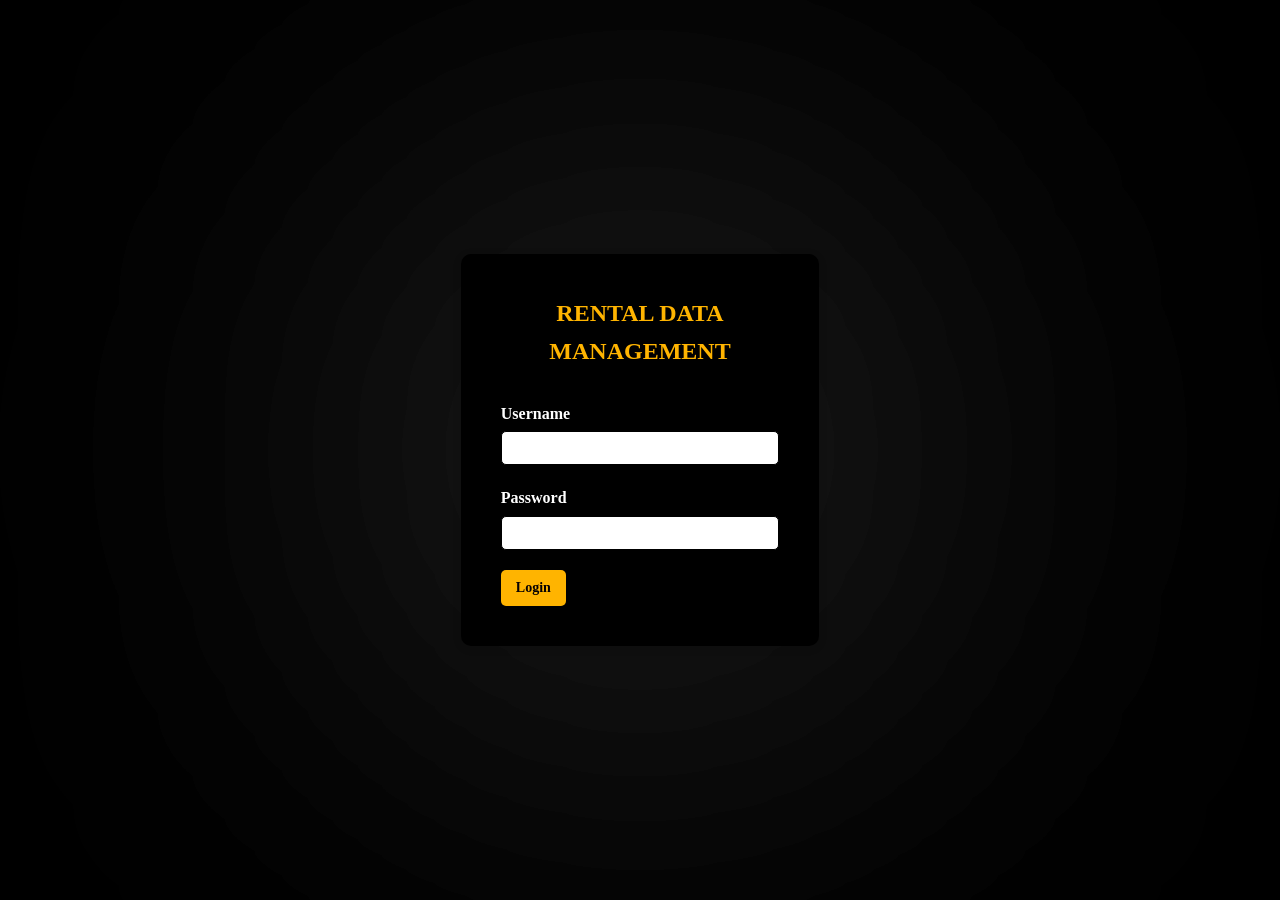
<file: web/index.html>
<!DOCTYPE html>
<html lang="en">
<head>
    <meta charset="UTF-8">
    <meta name="viewport" content="width=device-width, initial-scale=1.0">
      <title>Apollo Rental Management</title>
    <link rel="stylesheet" href="css/style.css">
    <link rel="stylesheet" href="https://cdnjs.cloudflare.com/ajax/libs/font-awesome/6.4.0/css/all.min.css">
</head>
<body class="login-page">
    <div class="login-container" style="display: flex; justify-content: center; align-items: center; min-height: 100vh;">
        <div class="login-bg">
            <!-- Background image will be set in CSS -->
        </div>
        <div class="login-form-container" style="position: absolute; top: 50%; left: 50%; transform: translate(-50%, -50%);">
            <div class="login-form">
                <h1>RENTAL DATA MANAGEMENT</h1>
                <form id="loginForm">
                    <div class="form-group">
                        <label for="username" style="color: rgb(255, 255, 255);">Username</label>
                        <input type="username" id="username" name="username" required>
                    </div>
                    <div class="form-group">
                        <label for="password" style="color: rgb(255, 255, 255);">Password</label>
                        <input type="password" id="password" name="password" required>
                    </div>
                    <button type="submit" class="btn btn-primary">Login</button>
                </form>
            </div>
        </div>
    </div>

    <script src="js/login.js"></script>
</body>
</html>
</file>
<file: web/css/style.css>
/* 
Apollo Rental Management System
Main Stylesheet
*/

/* ===== GLOBAL STYLES ===== */
:root {
    --primary-color: #FFB400;
    --secondary-color: #0056b3;
    --accent-color: #f8f9fa;
    --dark-color: #343a40;
    --light-color: #f8f9fa;
    --success-color: #28a745;
    --danger-color: #dc3545;
    --warning-color: #ffc107;
    --info-color: #17a2b8;
    --box-shadow: 0 2px 10px rgba(0, 0, 0, 0.1);
    --transition: all 0.3s ease;
    --border-radius: 5px;
    --font-primary: 'Times New Roman', serif;
    --font-secondary: Arial, sans-serif;
}

* {
    margin: 0;
    padding: 0;
    box-sizing: border-box;
}

body {
    font-family: var(--font-primary);
    line-height: 1.6;
    color: #333;
    background-color: #07090a;
    overflow-x: hidden;
}

a {
    text-decoration: none;
    color: var(--secondary-color);
}

ul {
    list-style: none;
}

img {
    max-width: 100%;
}

.btn {
    display: inline-block;
    padding: 10px 15px;
    border: none;
    border-radius: var(--border-radius);
    cursor: pointer;
    font-family: var(--font-primary);
    font-size: 14px;
    font-weight: bold;
    transition: var(--transition);
}

.btn-primary {
    background-color: var(--primary-color);
    color: #080202;
}

.btn-primary:hover {
    background-color: #009100;
}

.btn-secondary {
    background-color: var(--secondary-color);
    color: #fff;
}

.btn-secondary:hover {
    background-color: #004494;
}

.btn-search {
    background-color: var(--primary-color);
    color: #fff;
}

.btn-search:hover {
    background-color: #15b300;
}

.btn-upload {
    background-color: var(--success-color);
    color: #fff;
}

.btn-upload:hover {
    background-color: #218838;
}

.btn-cancel {
    background-color: var(--danger-color);
    color: #fff;
}

.btn-cancel:hover {
    background-color: #c82333;
}

.btn-export {
    background-color: var(--info-color);
    color: #fff;
}

.btn-export:hover {
    background-color: #138496;
}

/* ===== LOGIN PAGE STYLES ===== */
.login-page {
    background-color: #000000;
    height: 100vh;
    display: flex;
    justify-content: center;
    align-items: center;
    position: relative;
    overflow: hidden;
    
}

.login-page::before {
    content: '';
    position: absolute;
    top: 50%;
    left: 50%;
    width: 500px;
    height: 500px;
    background: rgba(255, 255, 255, 0.1);
    border-radius: 900%;
    transform: translate(-50%, -50%);
    filter: blur(200px);
    animation: smoke 6s linear infinite;
    
}

.login-page::after {
    content: '';
    position: absolute;
    top: 50%;
    left: 50%;
    width: 500px;
    height: 500px;
    background: rgba(255, 255, 255, 0.1);
    border-radius: 900%;
    transform: translate(-50%, -50%);
    filter: blur(200px);
    animation: smoke 6s linear infinite reverse;
}

@keyframes smoke {
    100% {
        transform: translate(-50%, -50%) rotate(3600deg) scale(1);
        opacity: 5;
    }
    50% {
        transform: translate(-60%, -40%) rotate(90deg) scale(1.8);
        opacity: 5; 
    }
    100% {
        transform: translate(-50%, -50%) rotate(360deg) scale(1);
        opacity: 5;
    }
}

.login-container {
    width: 100%;
    height: 100%;
    display: flex;
    position: relative;
}

.login-bg {
    position: absolute;
    top: 0;
    left: 0;
    width: 70%;
    height: 100%;
    background-image: url('C:\\web\\css\\Apollo.png');
    background-size: cover;
    background-position: center;
    background-repeat: no-repeat;
    z-index: 1;
}

.login-form-container {
    position: absolute;
    top: 0;
    right: 0;
    width: 35%;
    height: 100%;
    display: flex;
    justify-content: center;
    align-items: center;
    z-index: 2;
}

.login-form {
    background-color: #000000;
    padding: 40px;
    border-radius: 10px;
    box-shadow: var(--box-shadow);
    width: 80%;
}

.login-form h1 {
    color: var(--primary-color);
    text-align: center;
    margin-bottom: 30px;
    font-size: 24px;
}

.form-group {
    margin-bottom: 20px;
}

.form-group label {
    display: block;
    margin-bottom: 5px;
    font-weight: bold;
    color: #555;
}

.form-group input {
    width: 100%;
    padding: 10px;
    border: 1px solid #ddd;
    border-radius: var(--border-radius);
    font-size: 16px;
}

/* ===== SIDEBAR STYLES ===== */
.sidebar {
    position: fixed;
    top: 0;
    left: 0;
    height: 100%;
    width: 250px;
    background-color: var(--dark-color);
    color: white;
    z-index: 100;
    transition: var(--transition);
    box-shadow: 2px 0 10px rgba(0, 0, 0, 0.1);
}

.sidebar-header {
    padding: 20px;
    text-align: center;
    background-color: var(--primary-color);
}

.sidebar-header h3 {
    color: white;
    font-size: 20px;
}

.sidebar-menu {
    padding: 20px 0;
}

.sidebar-menu li {
    position: relative;
}

.sidebar-menu li a {
    display: block;
    padding: 15px 20px;
    color: white;
    transition: var(--transition);
}

.sidebar-menu li a i {
    margin-right: 10px;
}

.sidebar-menu li a:hover {
    background-color: rgba(255, 255, 255, 0.1);
}

.sidebar-menu li.active a {
    background-color: rgba(255, 255, 255, 0.2);
    border-left: 4px solid var(--primary-color);
}

/* ===== MAIN CONTENT STYLES ===== */
.main-content {
    margin-left: 250px;
    padding: 20px;
    min-height: 100vh;
    transition: var(--transition);
}

.top-navbar {
    display: flex;
    justify-content: space-between;
    align-items: center;
    margin-bottom: 20px;
    padding-bottom: 20px;
    border-bottom: 1px solid #eee;
}

.toggle-btn {
    font-size: 24px;
    cursor: pointer;
    color: var(--dark-color);
}

.search-container {
    flex-grow: 1;
    margin: 0 20px;
}

.form-inline {
    display: flex;
    align-items: center;
}

.form-inline label {
    margin-right: 10px;
    font-weight: bold;
}

.form-inline input {
    padding: 8px 12px;
    border: 1px solid #ddd;
    border-radius: var(--border-radius);
    width: 250px;
    margin-right: 10px;
}

.user-profile {
    display: flex;
    align-items: center;
}

.user-name {
    margin-right: 10px;
    font-weight: bold;
}

.avatar {
    width: 40px;
    height: 40px;
    border-radius: 50%;
    object-fit: cover;
}

.content-wrapper {
    background-color: white;
    border-radius: var(--border-radius);
    padding: 20px;
    box-shadow: var(--box-shadow);
}

.content-header {
    display: flex;
    justify-content: space-between;
    align-items: center;
    margin-bottom: 20px;
    padding-bottom: 10px;
    border-bottom: 1px solid #eee;
}

.content-header h1 {
    font-size: 24px;
    color: var(--dark-color);
}

.actions {
    display: flex;
}

.actions button {
    margin-left: 10px;
}

/* ===== DATA GRID STYLES ===== */
.data-grid-container {
    margin-top: 20px;
}

.data-grid {
    display: grid;
    grid-template-columns: repeat(auto-fill, minmax(200px, 1fr));
    gap: 15px;
    margin-bottom: 20px;
}

.data-card {
    border: 1px solid #ddd;
    border-radius: var(--border-radius);
    overflow: hidden;
}

.card-header {
    padding: 8px 10px;
    background-color: lightgray;
    font-weight: bold;
    text-align: center;
    color: #333;
}

.card-body {
    padding: 10px;
    text-align: center;
    min-height: 40px;
    display: flex;
    align-items: center;
    justify-content: center;
    background-color: white;
}

.remarks-section {
    border: 1px solid #ddd;
    border-radius: var(--border-radius);
    overflow: hidden;
    margin-top: 20px;
}

.remarks-header {
    padding: 10px;
    font-weight: bold;
    text-align: center;
    color: #000000;
}

.remarks-body {
    padding: 15px;
    min-height: 100px;
    background-color: white;
}

/* ===== MODAL STYLES ===== */
.modal {
    display: none;
    position: fixed;
    top: 0;
    left: 0;
    width: 100%;
    height: 100%;
    background-color: rgba(0, 0, 0, 0.5);
    z-index: 1000;
    justify-content: center;
    align-items: center;
}

.modal-content {
    background-color: white;
    border-radius: 8px;
    box-shadow: 0 4px 20px rgba(0, 0, 0, 0.2);
    width: 80%;
    max-width: 800px;
    max-height: 90vh;
    overflow-y: auto;
}

.modal-header {
    display: flex;
    justify-content: space-between;
    align-items: center;
    padding: 15px 20px;
    border-bottom: 1px solid #eee;
}

.modal-header h2 {
    font-size: 20px;
    color: var(--dark-color);
}

.close {
    font-size: 24px;
    font-weight: bold;
    cursor: pointer;
}

.modal-body {
    padding: 20px;
}

/* Auth modal specific styles */
#authModal .modal-content {
    max-width: 400px;
}

#authModal .form-group {
    margin-bottom: 20px;
}

#authModal input {
    width: 100%;
    padding: 8px;
    border: 1px solid #ddd;
    border-radius: var(--border-radius);
}

#authModal .form-buttons {
    margin-top: 30px;
}

#authModal .error-message {
    color: var(--danger-color);
    margin-top: 10px;
    text-align: center;
    display: none;
}

/* ===== FORM STYLES ===== */
.form-row {
    display: flex;
    flex-wrap: wrap;
    margin: 0 -10px;
}

.form-row .form-group {
    flex: 1;
    margin: 0 10px 15px;
}

.form-buttons {
    display: flex;
    justify-content: center;
    gap: 10px;
    margin-top: 20px;
}

.radio-group {
    display: flex;
    flex-wrap: wrap;
    gap: 15px;
}

.radio-group label {
    display: flex;
    align-items: center;
    cursor: pointer;
    margin-right: 15px;
}

.radio-group input[type="radio"] {
    margin-right: 5px;
    width: auto;
}

/* ===== NEW ENTRY PAGE STYLES ===== */
.form-container {
    background-color: white;
    border-radius: var(--border-radius);
    padding: 20px;
    box-shadow: var(--box-shadow);
}

.form-header {
    display: flex;
    justify-content: space-between;
    align-items: center;
    margin-bottom: 20px;
    padding-bottom: 10px;
    border-bottom: 1px solid #eee;
}

.form-header h3 {
    font-size: 20px;
    color: var(--dark-color);
}

.form-grid {
    display: grid;
    grid-template-columns: repeat(4, 1fr);
    gap: 15px;
}

.form-grid .form-group {
    margin: 0;
}

.form-group label {
    display: block;
    margin-bottom: 5px;
    font-weight: bold;
    color: #555;
}

.form-group input,
.form-group select,
.form-group textarea {
    width: 100%;
    padding: 8px 10px;
    border: 1px solid #000000;
    border-radius: var(--border-radius);
    font-size: 14px;
}

.form-group textarea {
    resize: vertical;
}

.full-width {
    grid-column: span 4;
    margin-top: 20px;
}

/* ===== REPORTS PAGE STYLES ===== */
.report-controls {
    background-color: #fff;
    padding: 20px;
    border-radius: var(--border-radius);
    margin-bottom: 20px;
    box-shadow: var(--box-shadow);
}

.control-section {
    margin-bottom: 20px;
}

.control-section h3 {
    margin-bottom: 10px;
    color: var(--dark-color);
}

.filter-section {
    display: flex;
    flex-wrap: wrap;
    gap: 20px;
    margin-bottom: 20px;
}

.date-filters {
    display: flex;
    gap: 20px;
}

.action-buttons {
    margin-top: 20px;
}

.report-results {
    background-color: #fff;
    padding: 20px;
    border-radius: var(--border-radius);
    box-shadow: var(--box-shadow);
}

.results-header {
    display: flex;
    justify-content: space-between;
    align-items: center;
    margin-bottom: 20px;
}

.search-export {
    display: flex;
    align-items: center;
    gap: 15px;
}

.search-box {
    display: flex;
    align-items: center;
}

.search-box input {
    padding: 8px 10px;
    border: 1px solid #ddd;
    border-radius: var(--border-radius) 0 0 var(--border-radius);
    width: 200px;
}

.search-box .btn {
    border-radius: 0 var(--border-radius) var(--border-radius) 0;
    padding: 8px 10px;
}

.report-table-container {
    overflow-x: auto;
}

.report-table {
    width: 100%;
    border-collapse: collapse;
}

.report-table thead {
    background-color: #f8f9fa;
}

.report-table th, 
.report-table td {
    padding: 10px 15px;
    text-align: left;
    border-bottom: 1px solid #050202;
}

.report-table tbody tr:hover {
    background-color: #f8f9fa;
}

/* ===== RESPONSIVE STYLES ===== */
@media (max-width: 1024px) {
    .sidebar {
        width: 200px;
    }
    
    .main-content {
        margin-left: 200px;
    }
    
    .form-grid {
        grid-template-columns: repeat(2, 1fr);
    }
    
    .full-width {
        grid-column: span 2;
    }
}

@media (max-width: 768px) {
    .sidebar {
        transform: translateX(-100%);
    }
    
    .main-content {
        margin-left: 0;
    }
    
    .sidebar.active {
        transform: translateX(0);
    }
    
    .login-bg {
        width: 50%;
    }
    
    .login-form-container {
        width: 65%;
    }
    
    .form-inline {
        flex-direction: column;
        align-items: flex-start;
    }
    
    .form-inline input {
        width: 100%;
        margin-bottom: 10px;
    }
    
    .top-navbar {
        flex-wrap: wrap;
    }
    
    .search-container {
        order: 3;
        width: 100%;
        margin: 10px 0 0;
    }
    
    .data-grid {
        grid-template-columns: 1fr;
    }
    
    .filter-section {
        flex-direction: column;
    }
    
    .date-filters {
        flex-direction: column;
    }
}

@media (max-width: 576px) {
    .login-bg {
        display: none;
    }
    
    .login-form-container {
        width: 100%;
    }
    
    .login-form {
        width: 90%;
    }
    
    .modal-content {
        width: 95%;
    }
    
    .form-grid {
        grid-template-columns: 1fr;
    }
    
    .full-width {
        grid-column: 1;
    }
    
    .radio-group {
        flex-direction: column;
    }
    
    .form-buttons {
        flex-direction: column;
    }
    
    .form-buttons button {
        margin-bottom: 10px;
    }
}

/* Edit mode styles */
.edit-input {
    width: 100%;
    padding: 4px 8px;
    border: 1px solid var(--border-color);
    border-radius: 4px;
    background-color: var(--background-color);
    color: var(--text-color);
    font-size: inherit;
    font-family: inherit;
    margin: -4px 0;
}

.edit-input:focus {
    outline: none;
    border-color: var(--primary-color);
    box-shadow: 0 0 0 2px rgba(var(--primary-color-rgb), 0.2);
}

/* Specific input types */
.edit-input[type="date"] {
    min-width: 140px;
}

.edit-input[type="number"] {
    text-align: right;
}

/* Edit button state */
#editBtn.editing {
    background-color: var(--success-color);
}
</file>
